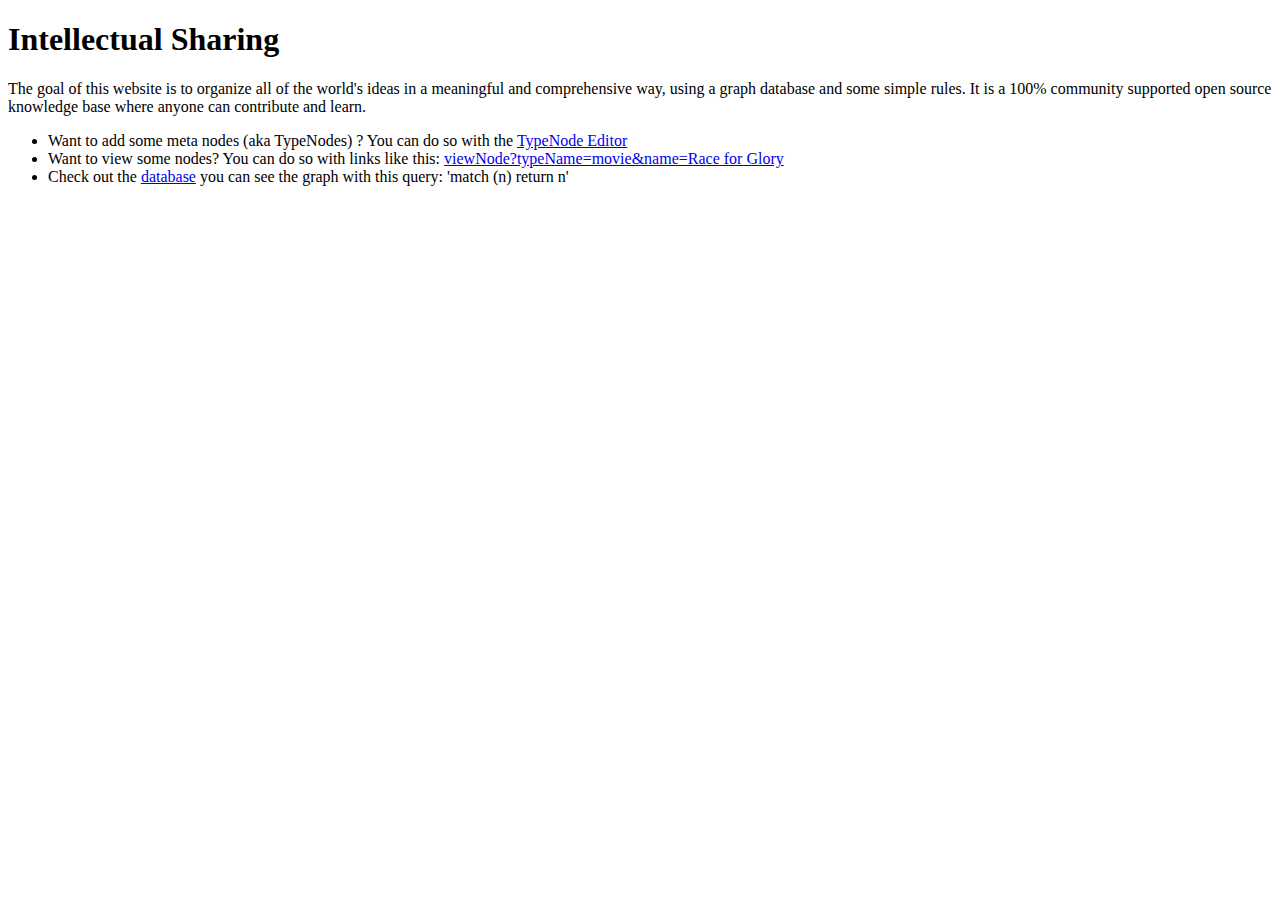
<file: home/templates/is.html>
<!DOCTYPE html>
<head></head>
<body>
<h1>Intellectual Sharing</h1>
<p>The goal of this website is to organize all of the world's ideas in a meaningful and comprehensive way, using a graph database and some simple rules.  It is a 100% community supported open source knowledge base where anyone can contribute and learn.</p>
<ul>
<li>Want to add some meta nodes (aka TypeNodes) ? You can do so with the <a name='mangle' href="typeNodeEditor">TypeNode Editor</a></li>
<li>Want to view some nodes?  You can do so with links like this: <a name='mangle' href="viewNode?typeName=movie&name=Skyfall">viewNode?typeName=movie&name=Race for Glory</a></li>
<li>Check out the <a href="http://gmmotto.ddns.net:7474/">database</a>  you can see the graph with this query: 'match (n) return n'</li>
</ul>


</body>
</file>
